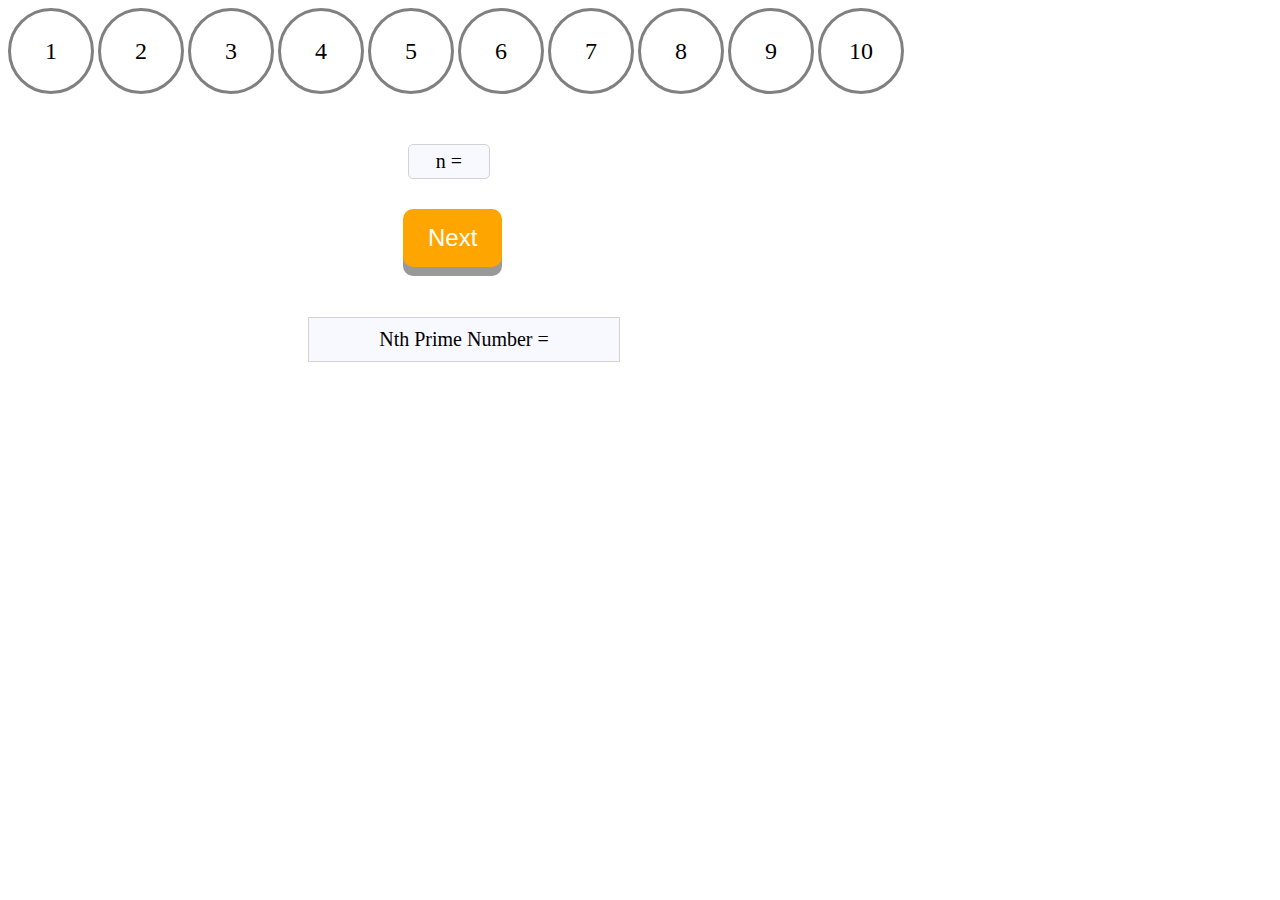
<file: p_num/practice/practice.html>
<!DOCTYPE html>
<html>
  <head>
    <title>Practice</title>
    <link rel="stylesheet" href="style.css">
  </head>
  <body>
    <div>
    <div class="circle1">1</div>
    <div class="circle2">2</div>
    <div class="circle3">3</div>
    <div class="circle4">4</div>
    <div class="circle5">5</div>
    <div class="circle6">6</div>
    <div class="circle7">7</div>
    <div class="circle8">8</div>
    <div class="circle9">9</div>
    <div class="circle10">10</div>

    <!--<div class="arrow">
        <div class="line"></div>
        <div class="point"></div>
    </div>-->

    <div id="number">
        n = 
    </div>
      
    <button onclick="next()" class="button">Next</button>

    <div id="result">
        Nth Prime Number = 
    </div>

    <script src="script.js">
    </script>
    </div>
  </body>
</html>
</file>
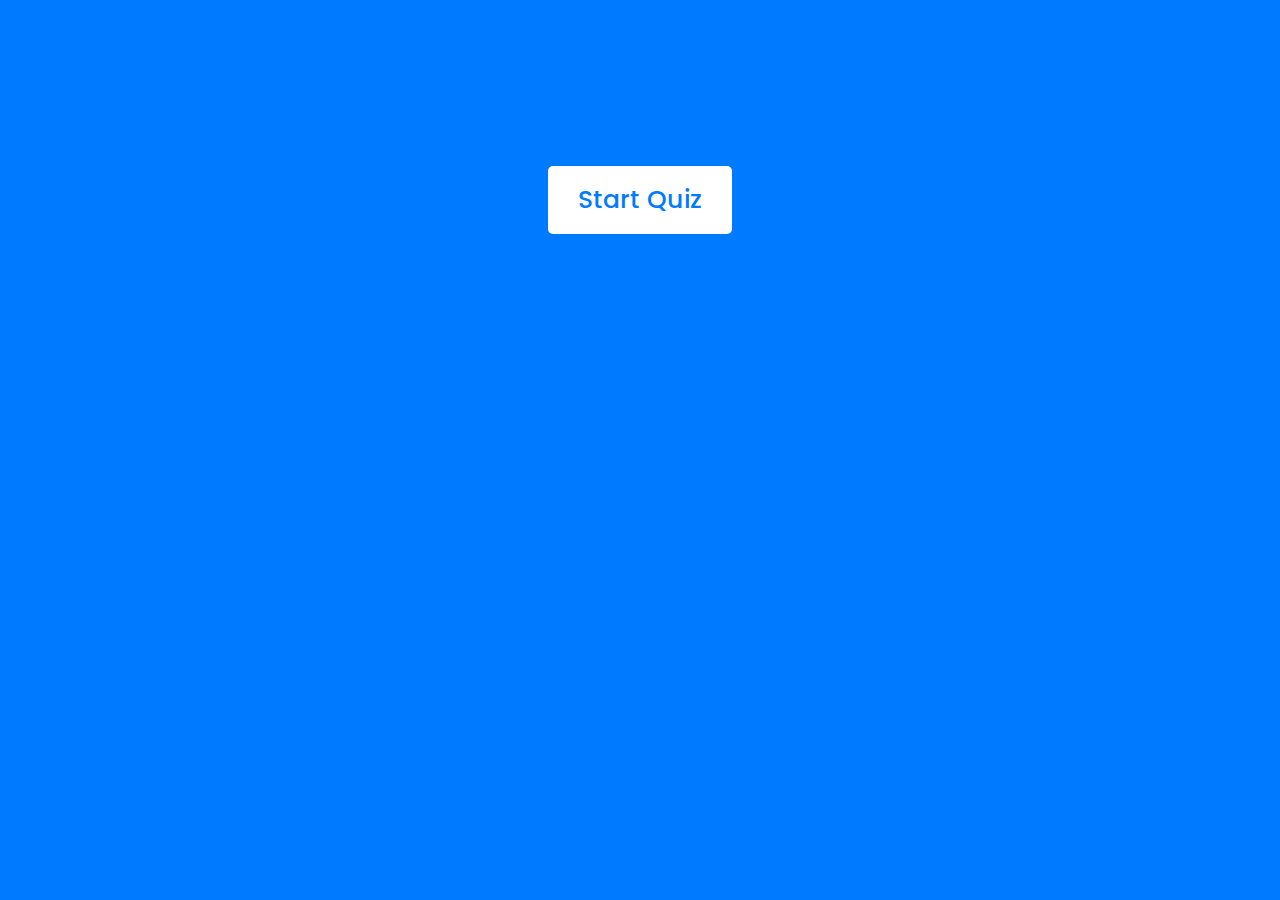
<file: p_num/quiz/quiz.html>
<!DOCTYPE html>
<html lang="en">
<head>
    <meta charset="UTF-8">
    <meta name="viewport" content="width=device-width, initial-scale=1.0">
    <title>Quiz | Prime Number</title>
    <link rel="stylesheet" href="style.css">
    <!-- FontAweome CDN Link for Icons -->
    <link rel="stylesheet" href="https://cdnjs.cloudflare.com/ajax/libs/font-awesome/5.15.3/css/all.min.css"/>
</head>
<body>
     <div>
    <!-- start Quiz button -->
    <div class="start_btn"><button>Start Quiz</button></div>
    <!-- Info Box -->
    <div class="info_box">
        <div class="info-title"><span>Some Rules of this Quiz</span></div>
        <div class="info-list">
            <div class="info">1. You will have only <span>15 seconds</span> per each question.</div>
            <div class="info">2. Once you select your answer, it can't be undone.</div>
            <div class="info">3. You can't select any option once time goes off.</div>
            <div class="info">4. You can't exit from the Quiz while you're playing.</div>
            <div class="info">5. You'll get points on the basis of your correct answers.</div>
        </div>
        <div class="buttons">
            <button class="quit">Exit Quiz</button>
            <button class="restart">Continue</button>
        </div>
    </div>
    <!-- Quiz Box -->
    <div class="quiz_box">
        <header>
            <div class="title">Awesome Quiz Application</div>
            <div class="timer">
                <div class="time_left_txt">Time Left</div>
                <div class="timer_sec">15</div>
            </div>
            <div class="time_line"></div>
        </header>
        <section>
            <div class="que_text">
                <!-- Here I've inserted question from JavaScript -->
            </div>
            <div class="option_list">
                <!-- Here I've inserted options from JavaScript -->
            </div>
        </section>
        <!-- footer of Quiz Box -->
        <footer>
            <div class="total_que">
                <!-- Here I've inserted Question Count Number from JavaScript -->
            </div>
            <button class="next_btn">Next Que</button>
        </footer>
    </div>
    <!-- Result Box -->
    <div class="result_box">
        <div class="icon">
            <i class="fas fa-crown"></i>
        </div>
        <div class="complete_text">You've completed the Quiz!</div>
        <div class="score_text">
            <!-- Here I've inserted Score Result from JavaScript -->
        </div>
        <div class="buttons">
            <button class="restart">Replay Quiz</button>
            <button class="quit">Quit Quiz</button>
        </div>
    </div>
    <!-- Inside this JavaScript file I've inserted Questions and Options only -->
    <script src="questions.js"></script>
    <!-- Inside this JavaScript file I've coded all Quiz Codes -->
    <script src="script.js"></script>
</div> 
</body>
</html>
</html>
</file>
<file: p_num/practice/style.css>
.circle1,.circle2,.circle3,.circle4,.circle5,.circle6,.circle7,.circle8,.circle9,.circle10 {
    width: 80px;
    height:80px;
    line-height: 80px;
    -moz-border-radius: 50%;
    border-radius: 50%;
    text-align: center;
    font-size: 24px;
    font-family:cursive;
    /*background-color:*/
    border: 3px solid grey;
    display:inline-block;
}


/*.arrow {
  width: 120px;
}

.line {
  margin-top: 14px;
  width: 90px;
  background: black;
  height: 10px;
  float: left;
}

.point {
  width: 0;
  height: 0;
  border-top: 20px solid transparent;
  border-bottom: 20px solid transparent;
  border-left: 30px solid black;
  float: right;
}*/

#number {
    background: ghostwhite; 
    font-size: 20px; 
    font-family: cursive;
    padding: 5px; 
    width: 70px;
    text-align: center;
    border: 1px solid lightgray; 
    margin: 50px;
    margin-left: 400px;
    border-radius: 5px;
}

.button {
    display: inline-block;
    padding: 15px 25px;
    font-size: 24px;
    cursor: pointer;
    text-align: center;
    text-decoration: none;
    outline: none;
    color: #fff;
    background-color:orange;
    border: none;
    border-radius: 10px;
    margin-top: -20px;
    margin-left: 395px;
    box-shadow: 0 9px #999;
  }
  
  .button:hover {background-color:coral}
  
  .button:active {
    background-color: coral;
    box-shadow: 0 5px #666;
    transform: translateY(4px);
}

#result {
    background: ghostwhite; 
    font-size: 20px; 
    font-family: cursive;
    padding: 10px 5px; 
    width: 300px;
    text-align: center;
    border: 1px solid lightgray; 
    margin: 50px;
    margin-left: 300px;
}
</file>
<file: p_num/quiz/style.css>
@import url('https://fonts.googleapis.com/css2?family=Poppins:wght@200;300;400;500;600;700&display=swap');
*{
    margin: 0;
    padding: 0;
    box-sizing: border-box;
    font-family: 'Poppins', sans-serif;
}
body{
    background:#007bff;
}
::selection{
    color: #fff;
    background:#007bff;
}
.start_btn,
.info_box,
.quiz_box,
.result_box{
    position: absolute;
    /* top: 50%; */
    left: 50%;
    transform: translate(-50%, -50%);
    /* box-shadow: 0 4px 8px 0 rgba(0, 0, 0, 0.2),  */
                /* 0 6px 20px 0 rgba(0, 0, 0, 0.19); */
    margin-top: 200px;
                
}
.info_box.activeInfo,
.quiz_box.activeQuiz,
.result_box.activeResult{
    opacity: 1;
    z-index: 5;
    pointer-events: auto;
    transform: translate(-50%, -50%) scale(1);
}
.start_btn button{
    font-size: 25px;
    font-weight: 500;
    color: #007bff;
    padding: 15px 30px;
    outline: none;
    border: none;
    border-radius: 5px;
    background: #fff;
    cursor: pointer;
    /* justify-content: center; */
}
.info_box{
    width: 540px;
    background: #007bff;
    color: white;
    border-radius: 5px;
    transform: translate(-50%, -50%) scale(0.9);
    opacity: 0;
    pointer-events: none;
    transition: all 0.3s ease;
}
.info_box .info-title{
    height: 60px;
    width: 100%;
    border-bottom: 1px solid lightgrey;
    display: flex;
    align-items: center;
    padding: 0 30px;
    border-radius: 5px 5px 0 0;
    font-size: 20px;
    font-weight: 600;
    
}
.info_box .info-list{
    padding: 15px 30px;
}
.info_box .info-list .info{
    margin: 5px 0;
    font-size: 17px;
}
.info_box .info-list .info span{
    font-weight: 600;
    color: #007bff;
}
.info_box .buttons{
    height: 60px;
    display: flex;
    align-items: center;
    justify-content: flex-end;
    padding: 0 30px;
    border-top: 1px solid lightgrey;
}
.info_box .buttons button{
    margin: 0 5px;
    height: 40px;
    width: 100px;
    font-size: 16px;
    font-weight: 500;
    cursor: pointer;
    border: none;
    outline: none;
    border-radius: 5px;
    border: 1px solid #007bff;
    transition: all 0.3s ease;
}
.quiz_box{
    width: 550px;
    background: #fff;
    border-radius: 5px;
    transform: translate(-50%, -50%) scale(0.9);
    opacity: 0;
    pointer-events: none;
    transition: all 0.3s ease;
}
.quiz_box header{
    position: relative;
    z-index: 2;
    height: 70px;
    padding: 0 30px;
    background: #fff;
    border-radius: 5px 5px 0 0;
    display: flex;
    align-items: center;
    justify-content: space-between;
    box-shadow: 0px 3px 5px 1px rgba(0,0,0,0.1);
}
.quiz_box header .title{
    font-size: 20px;
    font-weight: 600;
}
.quiz_box header .timer{
    color: #004085;
    background: #cce5ff;
    border: 1px solid #b8daff;
    height: 45px;
    padding: 0 8px;
    border-radius: 5px;
    display: flex;
    align-items: center;
    justify-content: space-between;
    width: 145px;
}
.quiz_box header .timer .time_left_txt{
    font-weight: 400;
    font-size: 17px;
    user-select: none;
}
.quiz_box header .timer .timer_sec{
    font-size: 18px;
    font-weight: 500;
    height: 30px;
    width: 45px;
    color: #fff;
    border-radius: 5px;
    line-height: 30px;
    text-align: center;
    background: #343a40;
    border: 1px solid #343a40;
    user-select: none;
}
.quiz_box header .time_line{
    position: absolute;
    bottom: 0px;
    left: 0px;
    height: 3px;
    background: #007bff;
}
section{
    padding: 25px 30px 20px 30px;
    background: #fff;
}
section .que_text{
    font-size: 25px;
    font-weight: 600;
}
section .option_list{
    padding: 20px 0px;
    display: block;   
}
section .option_list .option{
    background: aliceblue;
    border: 1px solid #84c5fe;
    border-radius: 5px;
    padding: 8px 15px;
    font-size: 17px;
    margin-bottom: 15px;
    cursor: pointer;
    transition: all 0.3s ease;
    display: flex;
    align-items: center;
    justify-content: space-between;
}
section .option_list .option:last-child{
    margin-bottom: 0px;
}
section .option_list .option:hover{
    color: #004085;
    background: #cce5ff;
    border: 1px solid #b8daff;
}
section .option_list .option.correct{
    color: #155724;
    background: #d4edda;
    border: 1px solid #c3e6cb;
}
section .option_list .option.incorrect{
    color: #721c24;
    background: #f8d7da;
    border: 1px solid #f5c6cb;
}
section .option_list .option.disabled{
    pointer-events: none;
}
section .option_list .option .icon{
    height: 26px;
    width: 26px;
    border: 2px solid transparent;
    border-radius: 50%;
    text-align: center;
    font-size: 13px;
    pointer-events: none;
    transition: all 0.3s ease;
    line-height: 24px;
}
.option_list .option .icon.tick{
    color: #23903c;
    border-color: #23903c;
    background: #d4edda;
}
.option_list .option .icon.cross{
    color: #a42834;
    background: #f8d7da;
    border-color: #a42834;
}
footer{
    height: 60px;
    padding: 0 30px;
    display: flex;
    align-items: center;
    justify-content: space-between;
    border-top: 1px solid lightgrey;
}
footer .total_que span{
    display: flex;
    user-select: none;
}
footer .total_que span p{
    font-weight: 500;
    padding: 0 5px;
}
footer .total_que span p:first-child{
    padding-left: 0px;
}
footer button{
    height: 40px;
    padding: 0 13px;
    font-size: 18px;
    font-weight: 400;
    cursor: pointer;
    border: none;
    outline: none;
    color: #fff;
    border-radius: 5px;
    background: #007bff;
    border: 1px solid #007bff;
    line-height: 10px;
    opacity: 0;
    pointer-events: none;
    transform: scale(0.95);
    transition: all 0.3s ease;
}
footer button:hover{
    background: #0263ca;
}
footer button.show{
    opacity: 1;
    pointer-events: auto;
    transform: scale(1);
}
.result_box{
    background: #fff;
    border-radius: 5px;
    display: flex;
    padding: 25px 30px;
    width: 450px;
    align-items: center;
    flex-direction: column;
    justify-content: center;
    transform: translate(-50%, -50%) scale(0.9);
    opacity: 0;
    pointer-events: none;
    transition: all 0.3s ease;
}
.result_box .icon{
    font-size: 100px;
    color: #007bff;
    margin-bottom: 10px;
}
.result_box .complete_text{
    font-size: 20px;
    font-weight: 500;
}
.result_box .score_text span{
    display: flex;
    margin: 10px 0;
    font-size: 18px;
    font-weight: 500;
}
.result_box .score_text span p{
    padding: 0 4px;
    font-weight: 600;
}
.result_box .buttons{
    display: flex;
    margin: 20px 0;
}
.result_box .buttons button{
    margin: 0 10px;
    height: 45px;
    padding: 0 20px;
    font-size: 18px;
    font-weight: 500;
    cursor: pointer;
    border: none;
    outline: none;
    border-radius: 5px;
    border: 1px solid #007bff;
    transition: all 0.3s ease;
}
.buttons button.restart{
    color: #fff;
    background: #007bff;
}
.buttons button.restart:hover{
    background: #0263ca;
}
.buttons button.quit{
    color: #007bff;
    background: #fff;
}
.buttons button.quit:hover{
    color: #fff;
    background: #007bff;
}
</file>
